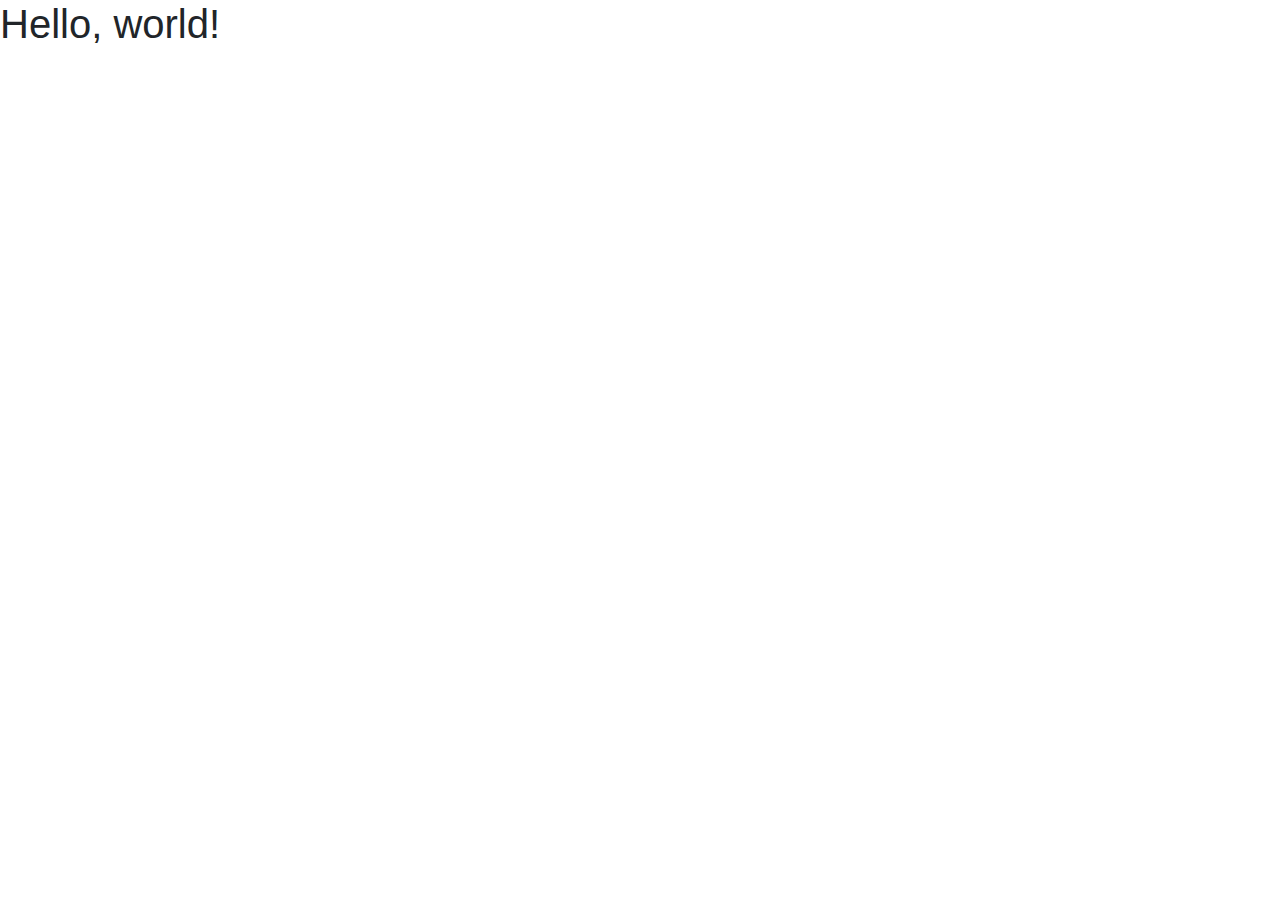
<file: index.html>
<!doctype html>
<html lang="en">
  <head>
    <!-- Required meta tags -->
    <meta charset="utf-8">
    <meta name="viewport" content="width=device-width, initial-scale=1, shrink-to-fit=no">

    <!-- Bootstrap CSS -->
    <link rel="stylesheet" href="https://maxcdn.bootstrapcdn.com/bootstrap/4.0.0/css/bootstrap.min.css" integrity="sha384-Gn5384xqQ1aoWXA+058RXPxPg6fy4IWvTNh0E263XmFcJlSAwiGgFAW/dAiS6JXm" crossorigin="anonymous">

    <title>sanidkpc.com</title>
  </head>
  <body>
    <h1>Hello, world!</h1>

    <!-- Optional JavaScript -->
    <!-- jQuery first, then Popper.js, then Bootstrap JS -->
    <script src="https://code.jquery.com/jquery-3.2.1.slim.min.js" integrity="sha384-KJ3o2DKtIkvYIK3UENzmM7KCkRr/rE9/Qpg6aAZGJwFDMVNA/GpGFF93hXpG5KkN" crossorigin="anonymous"></script>
    <script src="https://cdnjs.cloudflare.com/ajax/libs/popper.js/1.12.9/umd/popper.min.js" integrity="sha384-ApNbgh9B+Y1QKtv3Rn7W3mgPxhU9K/ScQsAP7hUibX39j7fakFPskvXusvfa0b4Q" crossorigin="anonymous"></script>
    <script src="https://maxcdn.bootstrapcdn.com/bootstrap/4.0.0/js/bootstrap.min.js" integrity="sha384-JZR6Spejh4U02d8jOt6vLEHfe/JQGiRRSQQxSfFWpi1MquVdAyjUar5+76PVCmYl" crossorigin="anonymous"></script>
  </body>
</html>
</file>
